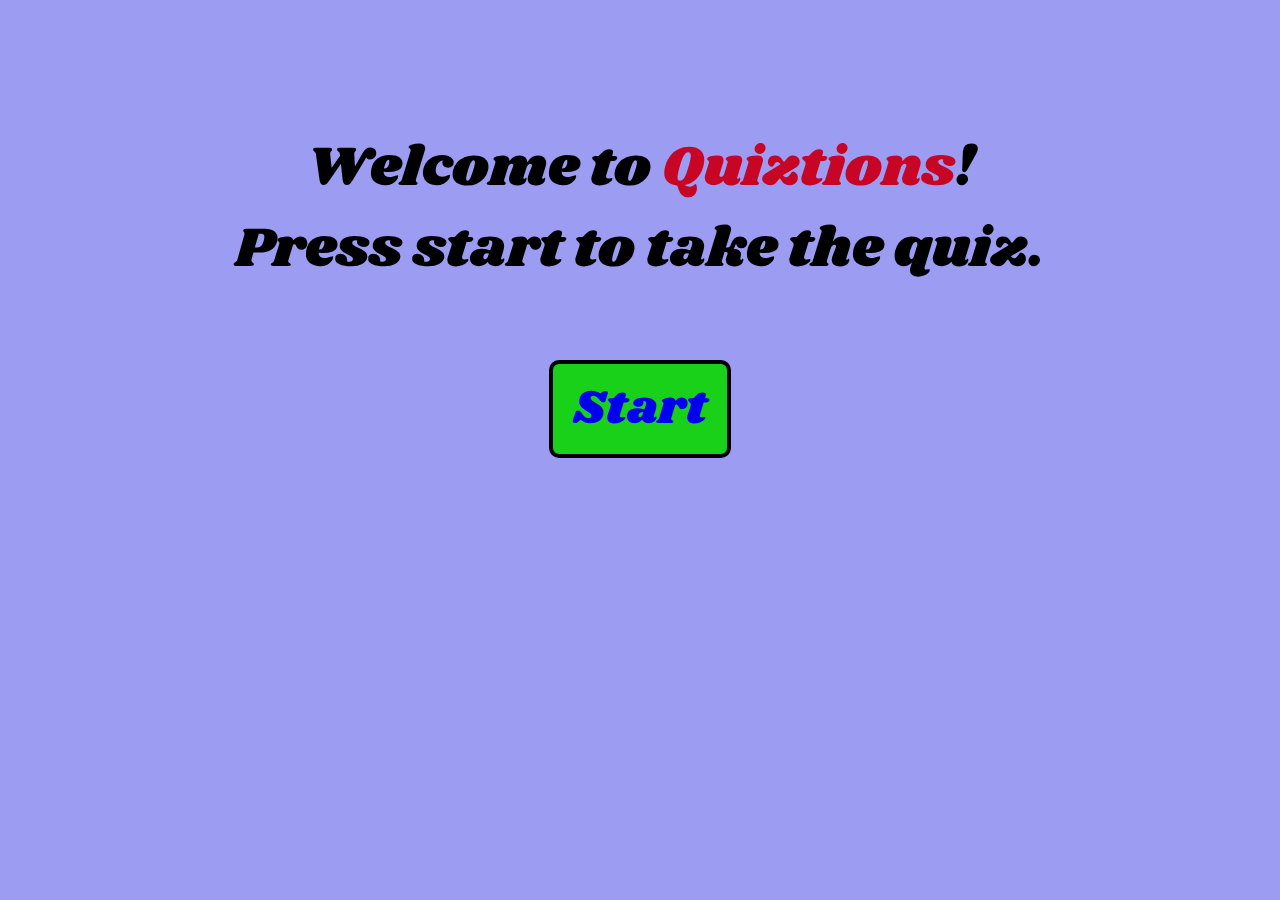
<file: index.html>
<!DOCTYPE html>
<html lang="en">

<head>
    <!-- META DATA -->

    <meta charset="UTF-8">
    <meta name="viewport" content="width=device-width, initial-scale=1.0">
    <meta name="description" content="A simple quiz game">
    <meta name="keywords" content="Quiztions, quiz, common knowledge quiz">
    <meta name="author" content="John Eriksson">


    <link rel="stylesheet" href="assets/css/styles.css">
    <title>Quiztions</title>
</head>

<body>
    <div id="welcome-text">
        <h1>Welcome to <span>Quiztions</span>!<br>Press start to take the quiz.</h1>
        <a href="game.html" class="btn" id="start-btn">Start</a>
    </div>
</body>
</file>
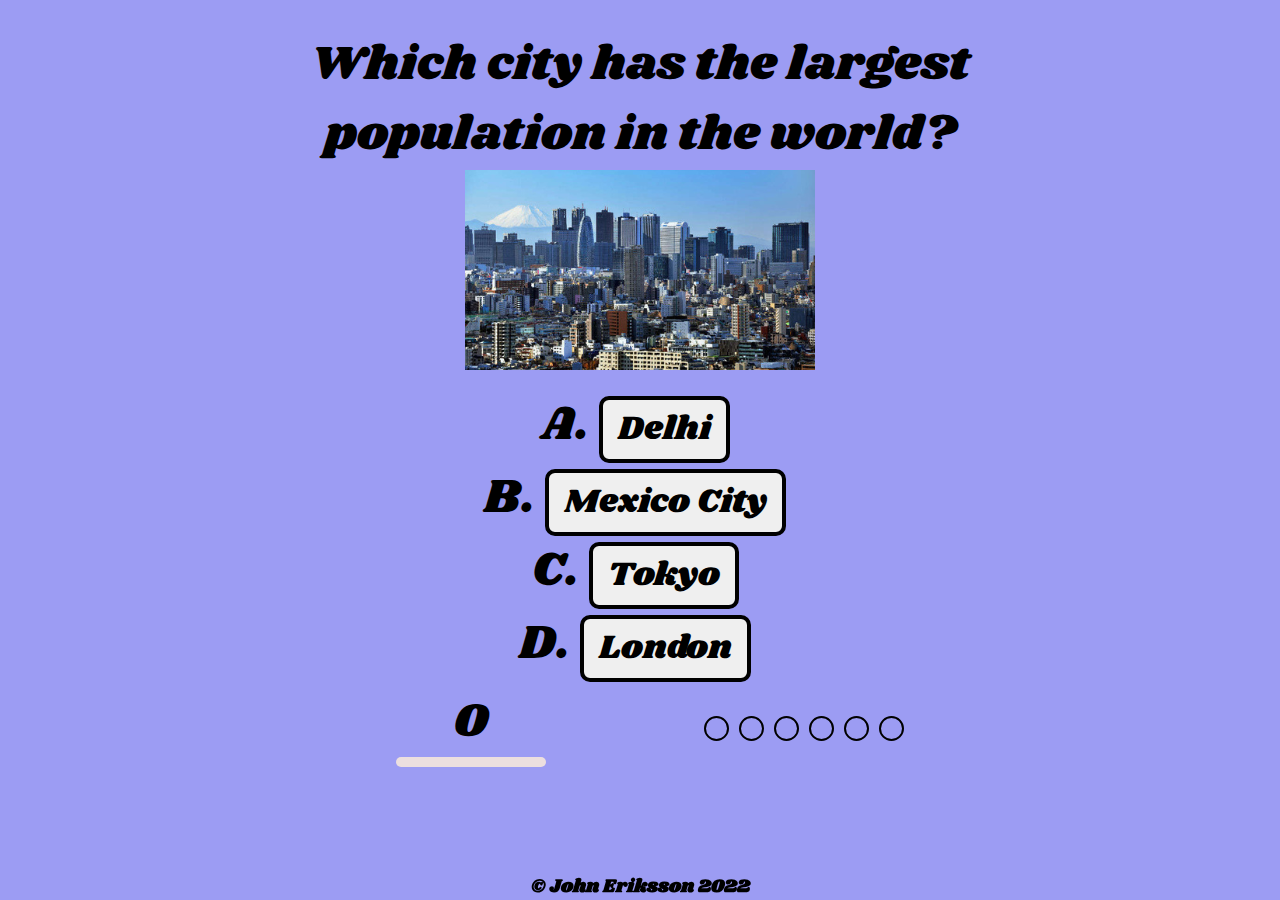
<file: game.html>
<!DOCTYPE html>
<html lang="en">

<head>

    <!-- META DATA -->

    <meta charset="UTF-8">
    <meta name="viewport" content="width=device-width, initial-scale=1.0">
    <meta name="description" content="A simple quiz game">
    <meta name="keywords" content="Quiztions, quiz, common knowledge quiz">
    <meta name="author" content="John Eriksson">

    <link rel="stylesheet" href="assets/css/styles.css">
    <title>Quiztions</title>
</head>

<body>

    <!-- QUIZ CONTAINER-->

    <div id="quiz-container">
            <div id="question">
                <h1>Question here</h1>
            </div>
            <div id="qImg"></div>
            <div id="answers">
                <div><span class="question-prefix">A.</span><button class="btn" id="answerA" onclick="checkAnswer('A')"></button></div>
                <div><span class="question-prefix">B.</span><button class="btn" id="answerB" onclick="checkAnswer('B')"></button></div>
                <div><span class="question-prefix">C.</span><button class="btn" id="answerC" onclick="checkAnswer('C')"></button></div>
                <div><span class="question-prefix">D.</span><button class="btn" id="answerD" onclick="checkAnswer('D')"></button></div>
            </div>
            
            <div id="score-prog-container">
                <div id="timer">
                    <div id="counter"></div>
                    <div id="btimeGauge"></div>
                    <div id="timeGauge"></div>
                </div>
                <div id="progress"></div>
            </div>
            

    </div>

    <!-- POPUP SCORE SCREEN -->

    <div id="score-container">
        <div id="score-content"></div>
        </div>
        
    

    <!-- FOOTER -->

    <footer><h3>© John Eriksson 2022</h3></footer>
    
    <script src="assets/js/script.js"></script>
</body>
</file>
<file: assets/css/styles.css>
/* Font import */

@import url('https://fonts.googleapis.com/css2?family=Shrikhand&display=swap');

/* GENERAL STYLING */

* {
  box-sizing: border-box;
  font-family: Shrikhand, sans-serif;
  margin: 0;
}

p {
  margin: 0 auto;
}

a {
  text-decoration: none;
}

a:visited {
  color: black;
}

html {
  padding: 0;
  margin: 0;
  height: 100vh;
  width: 100vw;
}

body {
  background-color: rgb(156, 156, 243);
  padding: 0;
  margin: 0 auto;
  width: 100vw;
  height: 90vh;
  text-align: center;
}



h1 {
  font-size: 3.5rem;
  margin-bottom: 70px;
  font-weight: 500;
}

button {
  border-radius: 10px;
  border: 4px solid black;
  cursor: pointer;
}

/* STARGING PAGE */

/* welcome text */

#welcome-text span {
  color: rgb(199, 6, 38);
}

#welcome-text {
  width: 85%;
  height: 65vh;
  display: flex;
  align-items: center;
  justify-content: center;
  margin: 0 auto;
  flex-direction: column;
}

/* QUIZ PAGE */

/* main elements */

#quiz-container {
  width: 70%;
  /*height: 100vh;*/
  margin-left: auto;
  margin-right: auto;
  margin-bottom: 0;
}

@media screen and (max-width: 540px) {
  #quiz-container {
    width: 95%;
  }
}

#question {
  margin-top: 30px;
  font-size: 3rem;
  padding: 0;
}

@media screen and (max-width: 900px) {
  #question {
    font-size: 2rem;
  }
  #answers {
    font-size: 2rem;
  }
}

#answers {
  width: 100%;
  margin: 0;
  text-align: left;
  display: flex;
  flex-direction: column;
  align-items: center;
  flex-wrap: nowrap;
}

.question-prefix {
  font-size: 3rem;
}

@media screen and (max-width: 390px) {
.question-prefix {
  display: none;
}

#answers {
  gap: 5px;
}

}

/* quiz images */

#qImg {
  object-fit: contain;
  width: 350px;
  height: 200px;
  align-items: center;
  justify-content: center;
  margin: 0 auto 20px;
}

@media screen and (max-width: 375px) {
  #qImg {
    display: none;
  }
}

/* background colors for correct/incorrect answer */

.correct {
  background-color: rgb(52, 182, 52);
}

.incorrect {
  background-color: rgb(240, 44, 44);
}

/* buttons */

.btn {
  font-size: 2.1rem;
  padding: 5px 15px;
  margin: 0 10px;
  border-radius: 10px;
  border: 4px solid black;
  cursor: pointer;
}

#start-btn {
  background-color: rgb(24, 209, 24);
  margin: 0 auto;
  text-decoration: none;
  font-size: 3rem;
  padding: 10px 20px;
  margin: 0 20px;
}

#start-btn:visited {
  color: black;
}
#start-btn:hover {
  border-color: white;
}

.btn:hover,
btn:active {
  border-color: rgb(60, 158, 51);
}

/* hide class to be able to show/hide elements in js */

.hide {
  display: none;
}

/* container for timer and progress bar */

#score-prog-container {
  width: 60%;
  height: 100px;
  margin: 0 auto;
  display: flex;
  justify-content: space-between;
  align-items: center;
  text-align: center;
}

@media screen and (max-width: 977px) {
  #score-prog-container {
    flex-direction: column;
  }
}
/* timer */

#timer {
  width: 200px;
  text-align: center;
  margin-bottom: 10px;
}

#counter {
  font-size: 3em;
}

#btimeGauge {
  width: 150px;
  height: 10px;
  border-radius: 10px;
  background-color: rgb(236, 223, 223);
  margin-left: 25px;
}

#timeGauge {
  height: 10px;
  border-radius: 10px;
  background-color: rgb(47, 153, 44);
  margin-top: -10px;
  margin-left: 25px;
}

/* progress bar rendered in js */

.prog {
  width: 25px;
  height: 25px;
  border: 2px solid #000;
  display: inline-block;
  border-radius: 50%;
  margin-left: 5px;
  margin-right: 5px;
  margin-bottom: 0;
}

/* end page with result */

#score-container {
  display: none;
  position: fixed;
  z-index: 1;
  left: 0;
  top: 0;
  width: 100%;
  height: 100%; 
  overflow: auto;
  background-color: rgb(0,0,0); 
  background-color: rgba(0,0,0,0.4);
  align-items: center;
  justify-content: center;
}

#score-content {
  background-color: #fefefe;
  padding: 10px;
  border: 3px solid black;
  border-radius: 10px;
  width: 80%;
  height: 80%;
  font-size: 32px;
  box-shadow: 0px 5px 15px 0px;
  justify-content: center;
  align-items: center;
}

@media screen and (max-width: 600px) {

  #score-content {
    font-size: 20px;
  }
  
}

.result-text {
  flex-wrap: wrap;
}

.result-text a{
  color: blue;
  text-decoration: underline;
}

.result-text span {
  color:rgb(156, 156, 243);
}

/* footer */

footer {
  width: 100%;
  text-align: center;
  position: fixed;
  bottom: 0;
}

@media screen and (max-width: 730px) {
  footer {
    display: none;
  }
}
</file>
